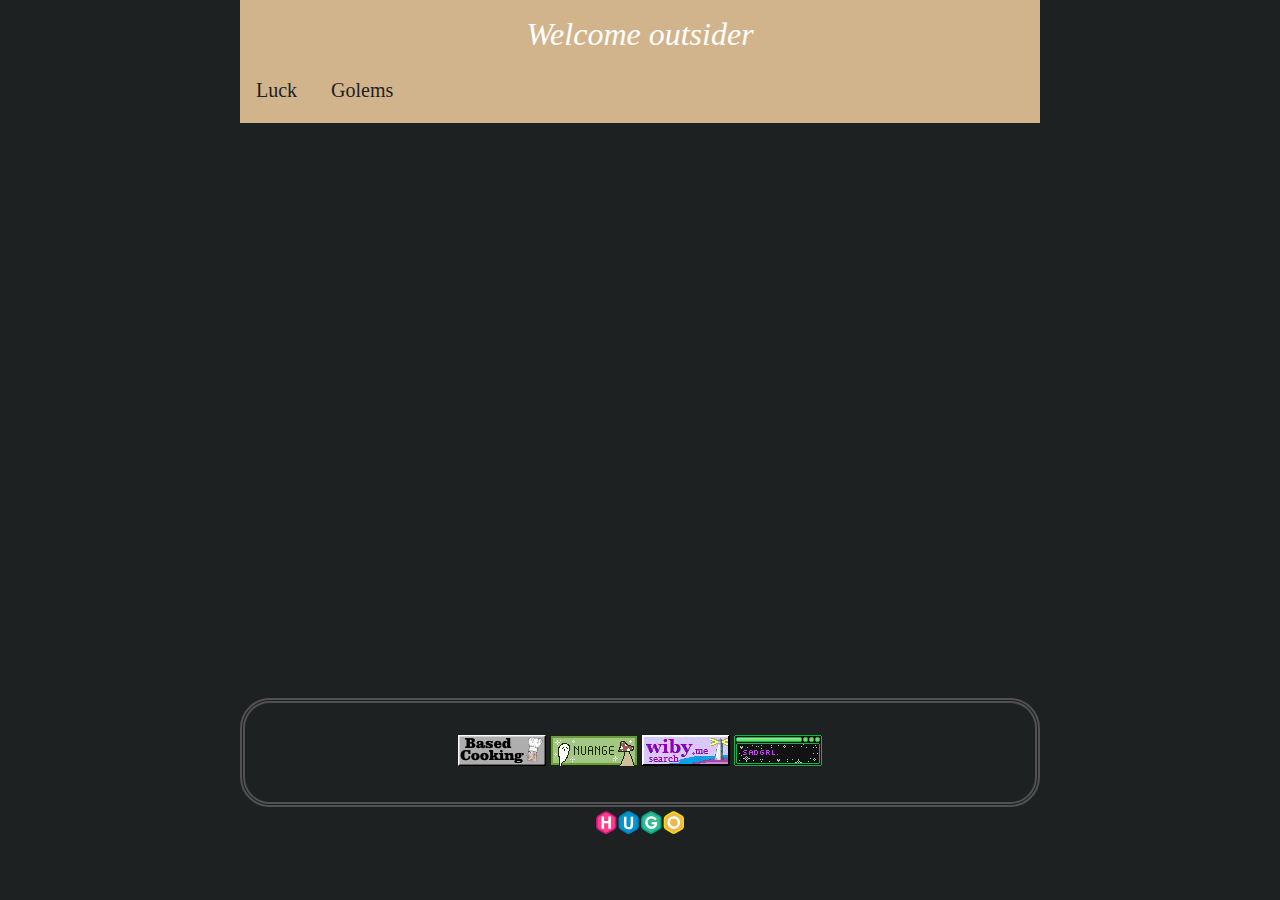
<file: index.html>
<!DOCTYPE html>
<html>
<head>
	<meta name="generator" content="Hugo 0.102.3" />
    <meta charset='utf-8'>
    <meta http-equiv='X-UA-Compatible' content='IE=edge'>
    <meta name='viewport' content='width=device-width, initial-scale=1'>
    <link rel='stylesheet' type='text/css' media='screen' href='/css/index.css'>
    <link rel="shortcut icon" href="/assets/favicon_16px_navi.png" type="image/x-icon">
    <title> Welcome Outsider </title>
    <meta name="description" content="">
    <meta name="author" content="">
</head>
<body>
    <header>

        <div id="header">
            <span>Welcome outsider</span>
        </div>
    
        <nav>
            <ul>
                
                    <li><a href="/luck/" target="_self">Luck</a></li>
                
                    <li><a href="/golems/" target="_self">Golems</a></li>
                
            </ul>
        </nav>
    
    </header>

    <footer>
        <div class="footer_container">

            <div class="footer_buttons">
                <a href="https://based.cooking" target="_blank">
                    <img src="/assets/basedcooking.gif" alt="based cooking website">
                </a>
                <a href="https://nuange.neocities.org/" target="_blank">
                    <img src="/assets/nuange-btn.gif" alt="nuange website">
                </a>
                <a href="https://wiby.me/" target="_blank">
                    <img src="/assets/wiby-btn.gif" alt="wiby search engine">
                </a>
                <a href="https://sadgrl.online/" target="_blank">
                    <img src="/assets/sadgrl-btn.gif" alt="sadgrl website">
                </a>
            </div>
            
            <img class="hugo-logo" src="/assets/hugo-logo.svg" alt="hugo-logo">
        </div>
    </footer>


</body>
</html>
</file>
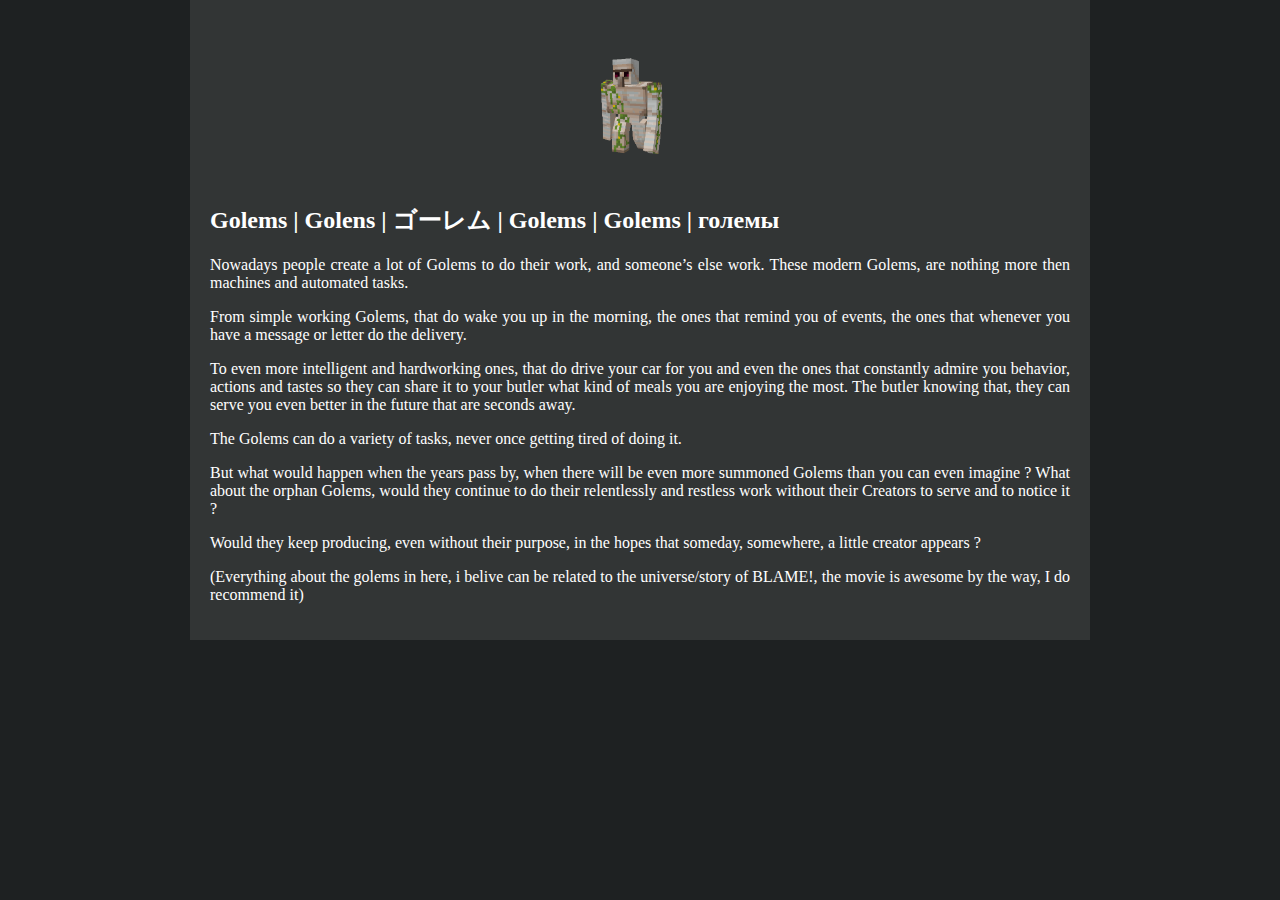
<file: golems/index.html>
<!DOCTYPE html>
<html>
<head>
    <meta charset='utf-8'>
    <meta http-equiv='X-UA-Compatible' content='IE=edge'>
    <meta name='viewport' content='width=device-width, initial-scale=1'>
    <link rel='stylesheet' type='text/css' media='screen' href='/css/style.css'>
    <title> Golems </title>
    <meta name="description" content="Koala&#39;s Personal Website">
    <meta name="author" content="Koala">
</head>
<body>
    
<article id="blog">
    <div class="image">
        <a href="/">
            <img src="/assets/minecraft_golem_walking.gif" alt="Minecraft golem walking" width="230px">
        </a>
    </div>
    <h2 id="golems--golens--ゴーレム--golems--golems--големы">Golems | Golens | ゴーレム | Golems | Golems | големы</h2>
<p>Nowadays people create a lot of Golems to do their work, and someone&rsquo;s else work. These modern Golems, are nothing more then machines and automated tasks.</p>
<p>From simple working Golems, that do wake you up in the morning, the ones that remind you of events, the ones that whenever you have a message or letter do the delivery.</p>
<p>To even more intelligent and hardworking ones, that do drive your car for you and even the ones that constantly admire you behavior, actions and tastes so they can share it to your butler what kind of meals you are enjoying the most. The butler knowing that, they can serve you even better in the future that are seconds away.</p>
<p>The Golems can do a variety of tasks, never once getting tired of doing it.</p>
<p>But what would happen when the years pass by, when there will be even more summoned Golems than you can even imagine ? What about the orphan Golems, would they continue to do their relentlessly and restless work without their Creators to serve and to notice it ?</p>
<p>Would they keep producing, even without their purpose, in the hopes that someday, somewhere, a little creator appears ?</p>
<p>(Everything about the golems in here, i belive can be related to the universe/story of BLAME!, the movie is awesome by the way, I do recommend it)</p>

</article>

</body>
</html>
</file>
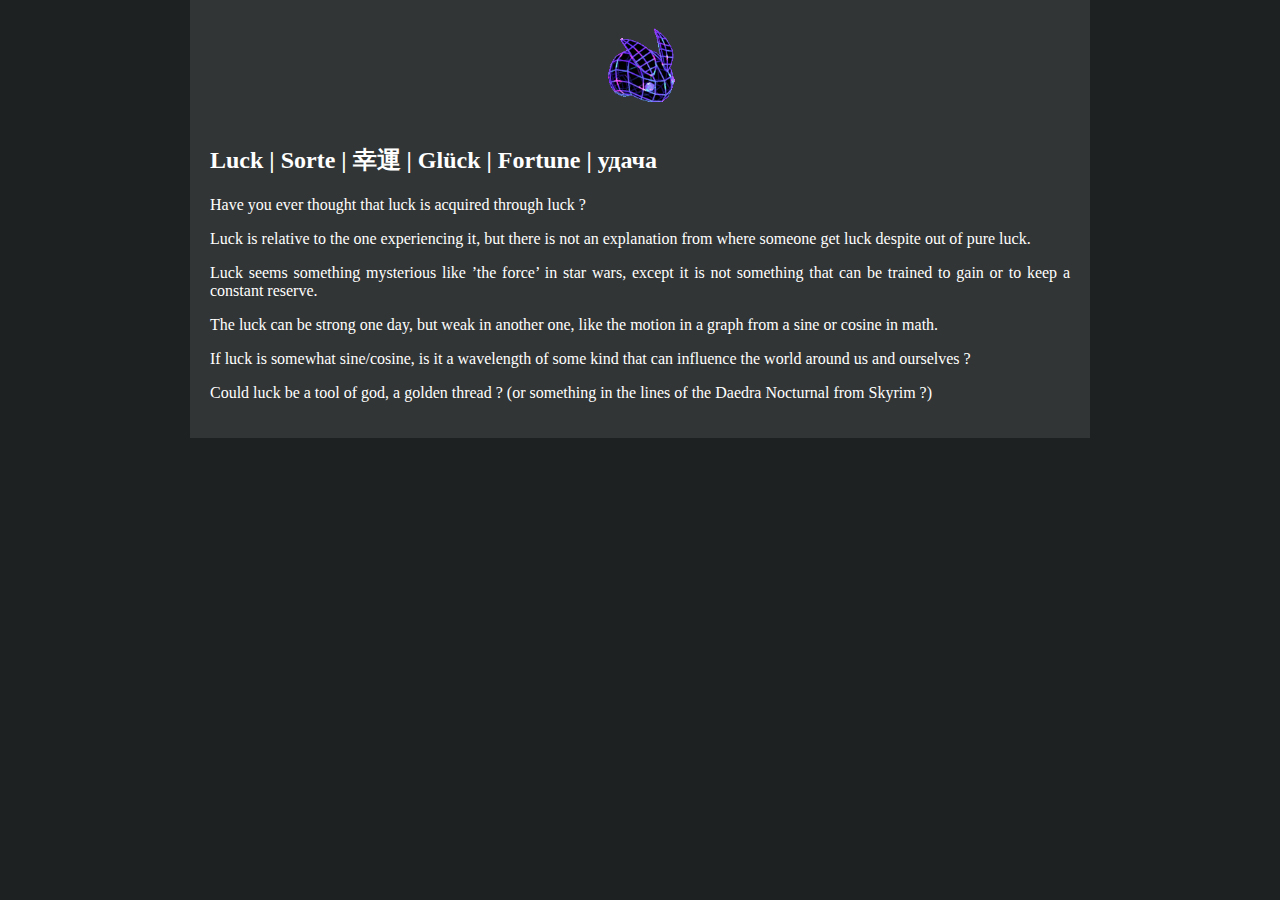
<file: luck/index.html>
<!DOCTYPE html>
<html>
<head>
    <meta charset='utf-8'>
    <meta http-equiv='X-UA-Compatible' content='IE=edge'>
    <meta name='viewport' content='width=device-width, initial-scale=1'>
    <link rel='stylesheet' type='text/css' media='screen' href='/css/style.css'>
    <title> Luck </title>
    <meta name="description" content="Koala&#39;s Personal Website">
    <meta name="author" content="Koala">
</head>
<body>
    
<article id="blog">
    <div class="image">
        <a href="/">
            <img src="/assets/bnuuy.webp" alt="Rabbit matrix stylish model rotating" width="105px">
        </a>
    </div>
    <h2 id="luck--sorte--幸運--glück--fortune--удача">Luck | Sorte | 幸運 | Glück | Fortune | удача</h2>
<p>Have you ever thought that luck is acquired through luck ?</p>
<p>Luck is relative to the one experiencing it, but there is not an explanation from where someone get luck despite out of pure luck.</p>
<p>Luck seems something mysterious like &rsquo;the force&rsquo; in star wars, except it is not something that can be trained to gain or to keep a constant reserve.</p>
<p>The luck can be strong one day, but weak in another one, like the motion in a graph from a sine or cosine in math.</p>
<p>If luck is somewhat sine/cosine, is it a wavelength of some kind that can influence the world around us and ourselves ?</p>
<p>Could luck be a tool of god, a golden thread ? (or something in the lines of the Daedra Nocturnal from Skyrim ?)</p>

</article>

</body>
</html>
</file>
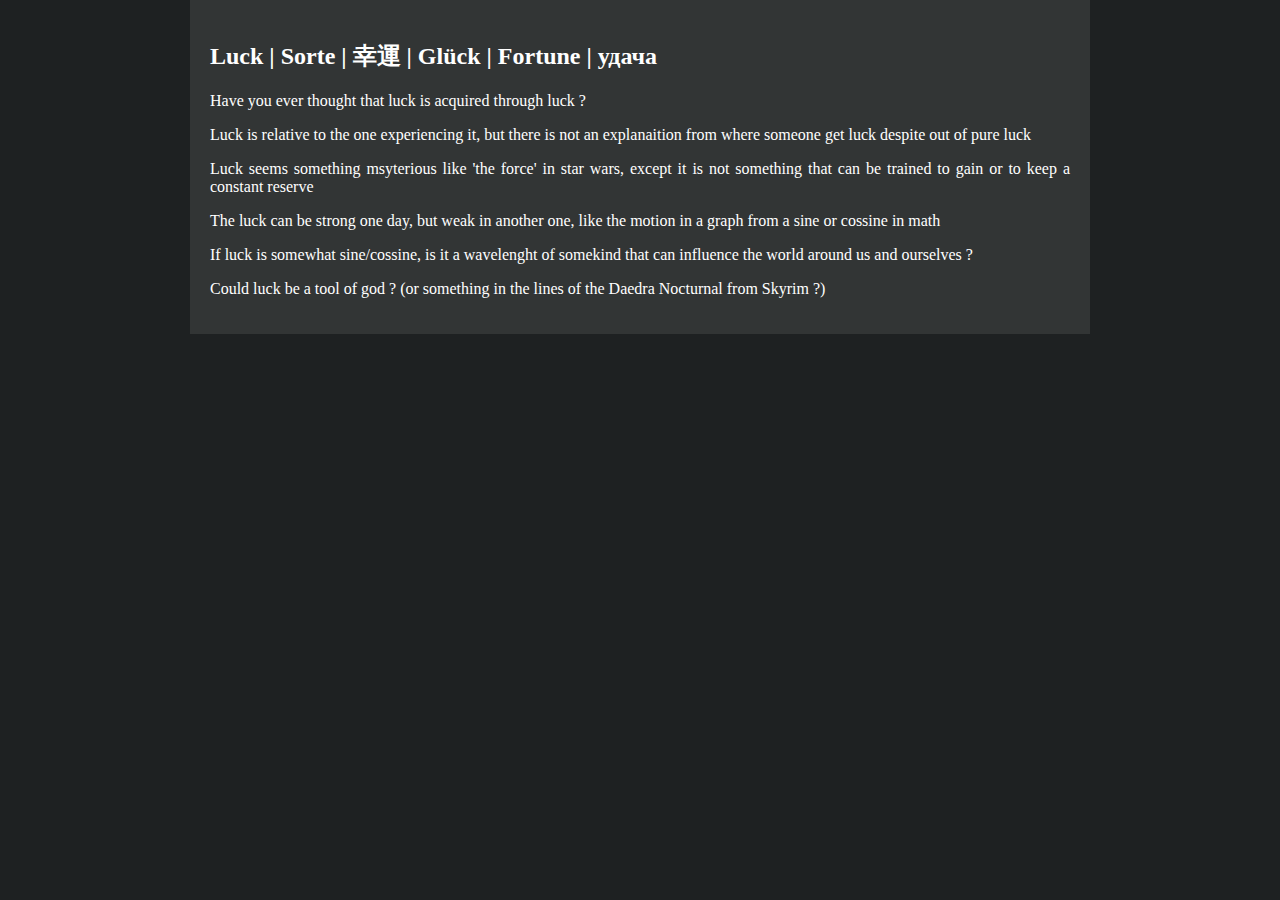
<file: sorte.html>
<!DOCTYPE html>

<html lang="en">
    <head>
        <meta charset="utf-8">
        
        <title>Thoughts on luck</title>
        
        <meta name="description" content="Koala's Personal Website">
        <meta name="author" content="Koala">
        <meta name="viewport" content="width=device-width, initial-scale=1">
        <link rel="stylesheet" href="/css/style.css">
    </head>


<body>

    <div id="blog">
        <!-- <img class="bnuuy" src="./bnuuy.webp" > -->

        <h2> Luck | Sorte | 幸運 | Glück | Fortune | удача </h3>

        <p>Have you ever thought that luck is acquired through luck ?</p>

        <p>Luck is relative to the one experiencing it, but there is not an explanaition from where someone get luck despite out of pure luck</p>

        <p>Luck seems something msyterious like 'the force' in star wars, except it is not something that can be trained to gain or to keep a constant reserve</p>

        <p>The luck can be strong one day, but weak in another one, like the motion in a graph from a sine or cossine in math</p>

        <p>If luck is somewhat sine/cossine, is it a wavelenght of somekind that can influence the world around us and ourselves ?</p>

        <p>Could luck be a tool of god ? (or something in the lines of the Daedra Nocturnal from Skyrim ?)</p>

    </div>
</body>
</html>
</file>
<file: css/index.css>
* {
    box-sizing: border-box;
}

body {
    background-color:#1e2122;
    color:#ffffff; 
    max-width: 800px; 
    margin: auto;
    text-align: justify;
    height: 100vh;
    position: relative;
}

header {
    max-width: 800px;
    margin: auto;
    background-color: tan;

}


#header {
    position: relative;
    text-align: center;
    font-style: italic;
    font-size: 2em;
    width: 100%;
    background-position: center right;
    background-position: center right;
    padding-top: 0.5em;
}


nav {
	margin-bottom: 0 ;
	padding: 1em ;
	margin: auto ;
    color:#1e2122;
}

.rainbow-text {
    background-image: linear-gradient(to left, violet, indigo, blue, green, yellow, orange, red);   -webkit-background-clip: text;
    color: transparent;
  }

a {
    text-decoration: none;
    color:#1e2122;
}

a:hover,
a:focus {
    border-bottom: 1px solid white;
    padding-bottom: 2px;
    text-decoration: none;
}

nav ul {
    margin: 0;
    padding: 0;
    padding-right: 10px;
    margin-top: 10px;
}

nav ul li {
    display: inline-block;
    padding-right: 30px;
}

nav ul li:hover {
    transform: rotate(-3deg);
    text-decoration: underline;

}

nav ul li a {
    display: inline-block;
    margin-bottom: 5px;
    width: 100%;
    padding: 0;
    font-size: 20px;
}


.hugo_logo {
    position: absolute;
    font-size: 11px;
    right: 0;
    bottom: 0;
    margin: 15px;
}

.site_background {
    position: relative;
}

.site_background img {
    position: absolute;
    width: 100%;
}


.footer_buttons {
    padding: 2rem;
    border: 5px;
    border-style: double;
    border-color: rgb(82, 81, 81);
    border-radius: 30px;
}

.footer_buttons a {
    text-decoration: none;
    border-bottom: none;
}


.footer_container img {
    height:31px;
    width:88px;
    max-height:none;
    max-width:none;
}

.footer_container {
    text-align: center;
    position: absolute;
    width: 100%;
    bottom: 10%;

    height: 7rem;

}

.footer_container .hugo-logo {
    position: relative;
    text-align: center;
    bottom: 0;
}
</file>
<file: css/style.css>
body {
    background-color:#1e2122;
    color:#ffffff; 
    max-width: 900px; 
    margin: auto;
    text-align: justify;
}

#blog {
    border: 0px solid; 
    border-style: solid;
    border-color: #ffffff17;
    background-color: rgba(255, 255, 255, 0.09);
    padding: 20px;
    position: relative;
}

.image {
    position: absolute;
    left: max(-12vw, -14em);
}

.image img {
    max-width: 250px;
}

.image a {
    text-decoration: none;
    border:0px;
    outline:none;
    border-width: 0px;
    outline-width:0px;
    border-bottom: none;
    position: relative;
}

.image a:focus, .image a:hover {
    text-decoration: overline;
}

.image a:focus::after,
.image a:hover::after {
    content: '';
    width: 20%;
    height: 10%;
    position: absolute;
    left: 20%;
    bottom: 0;
    box-shadow: inset 0 -2px 0 darkorange;
}

@media screen and (max-width: 1300px) {
    .image {
        position: static;
        text-align: center;
    } 
}
</file>
